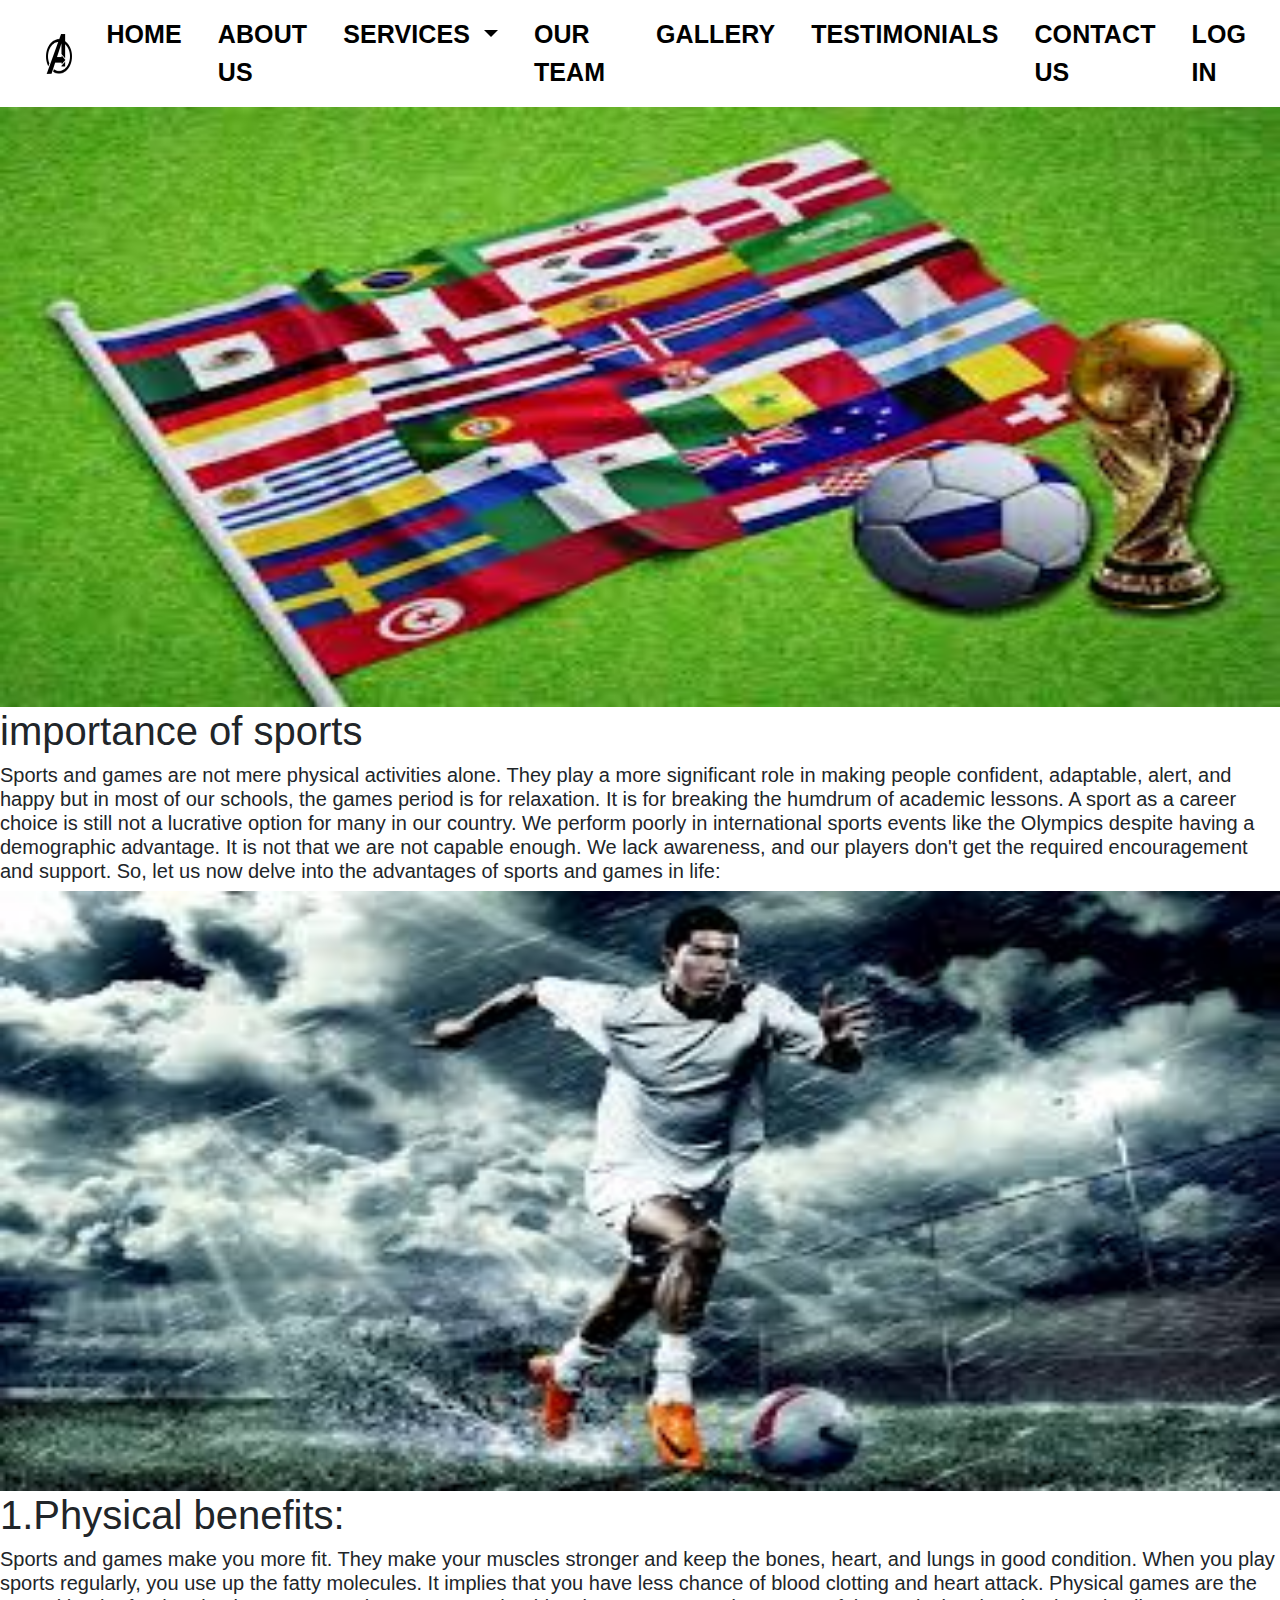
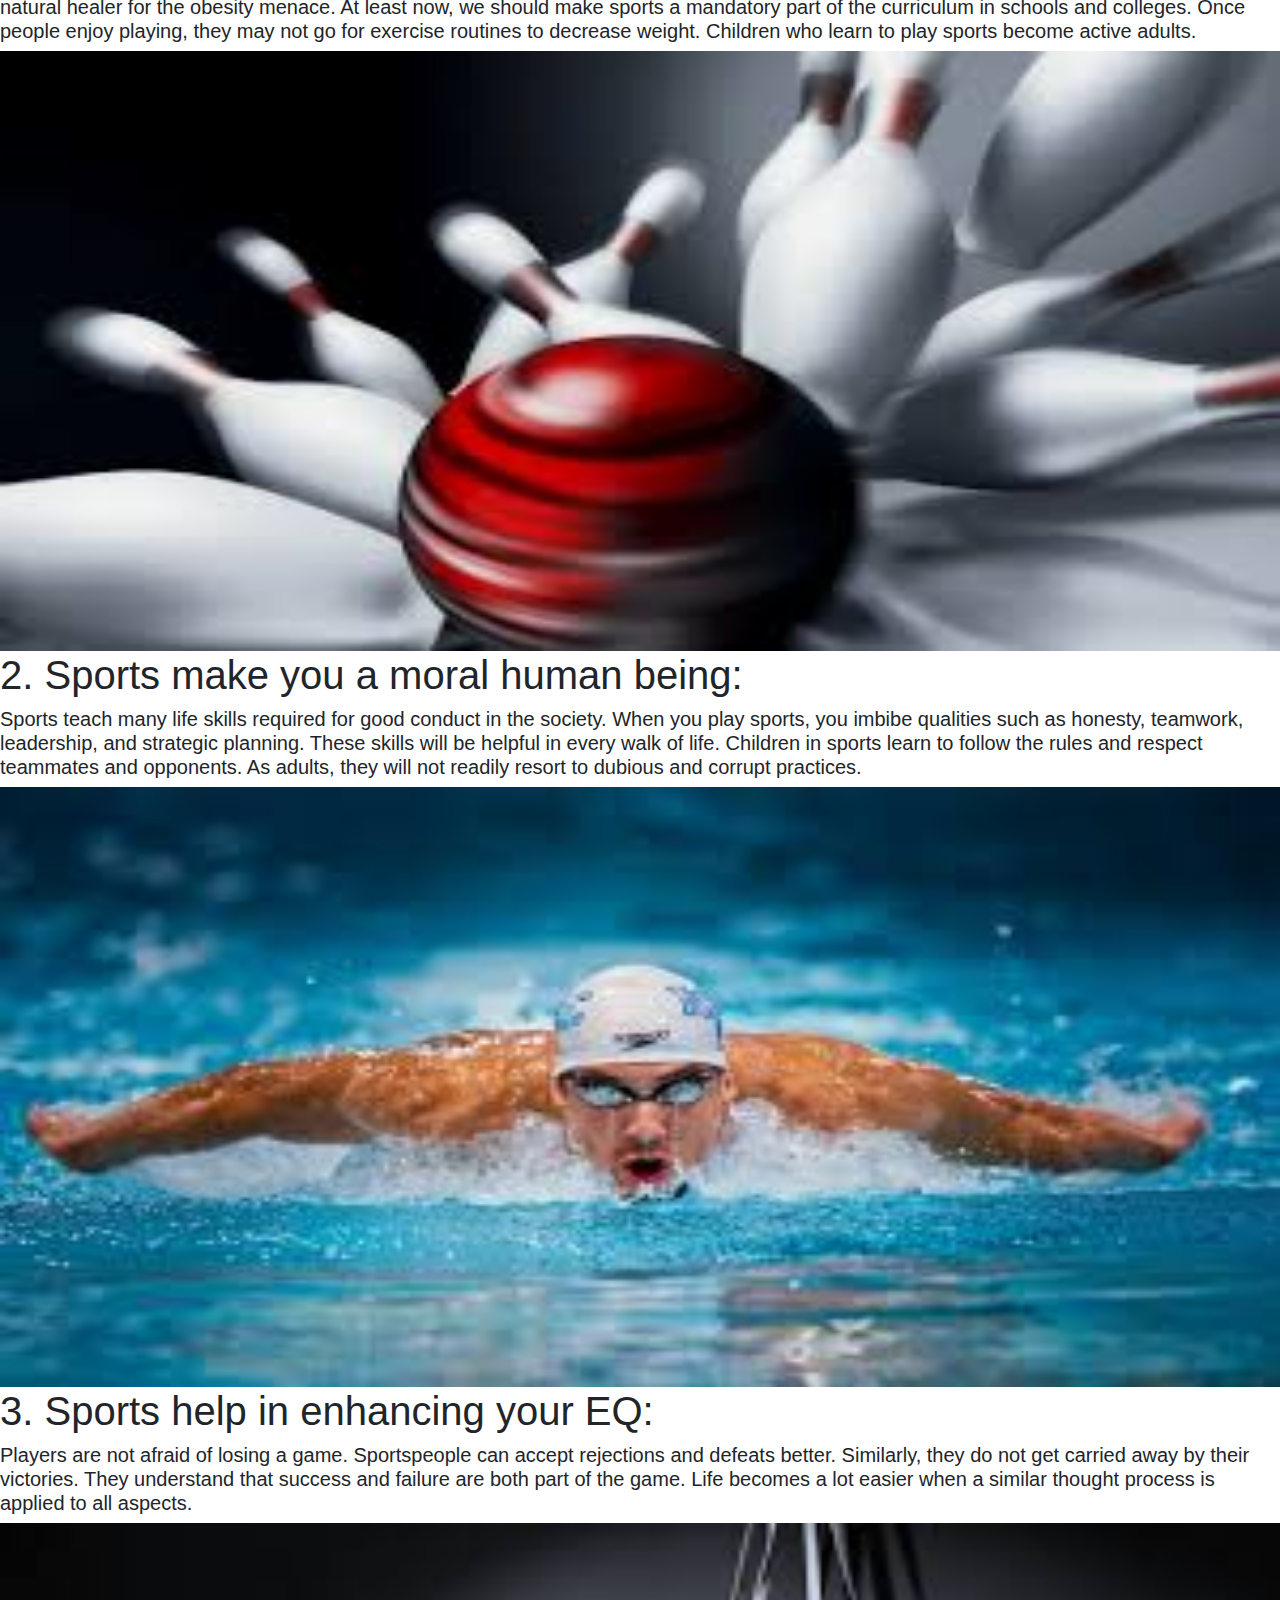
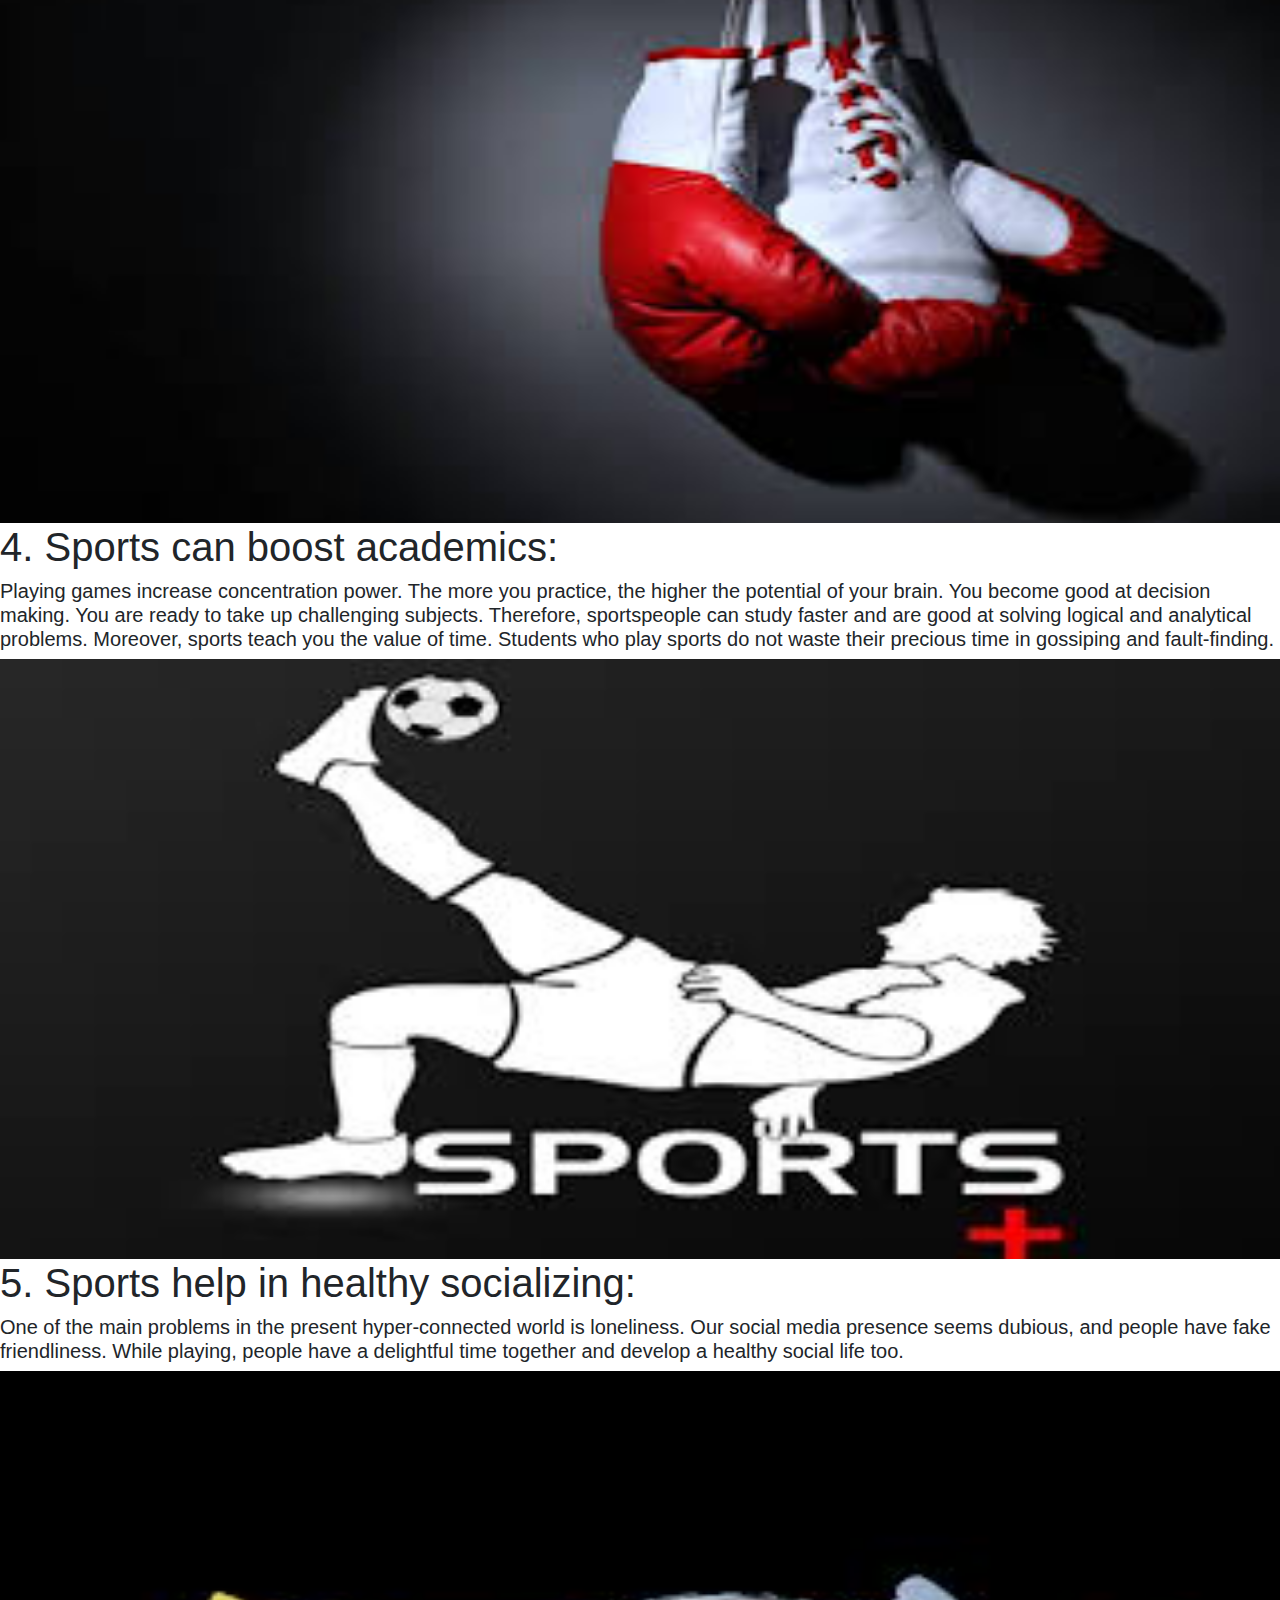
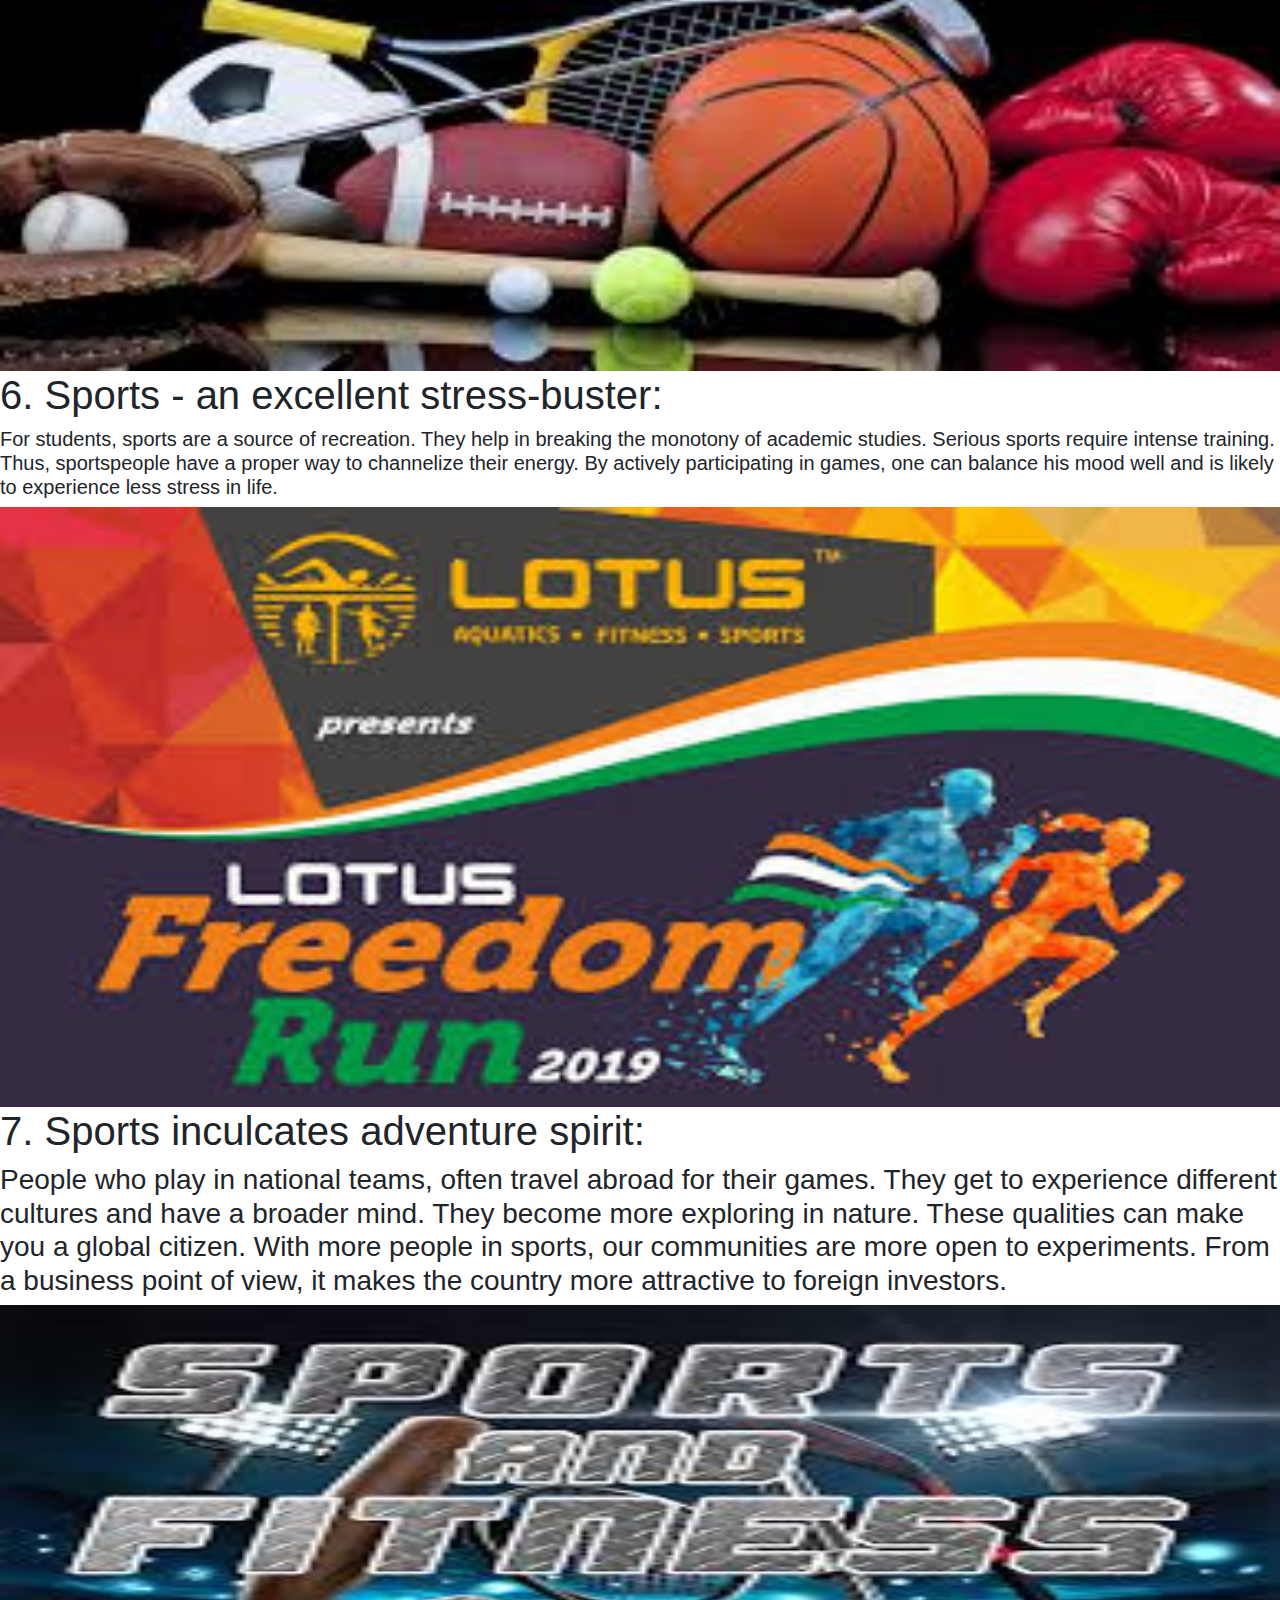
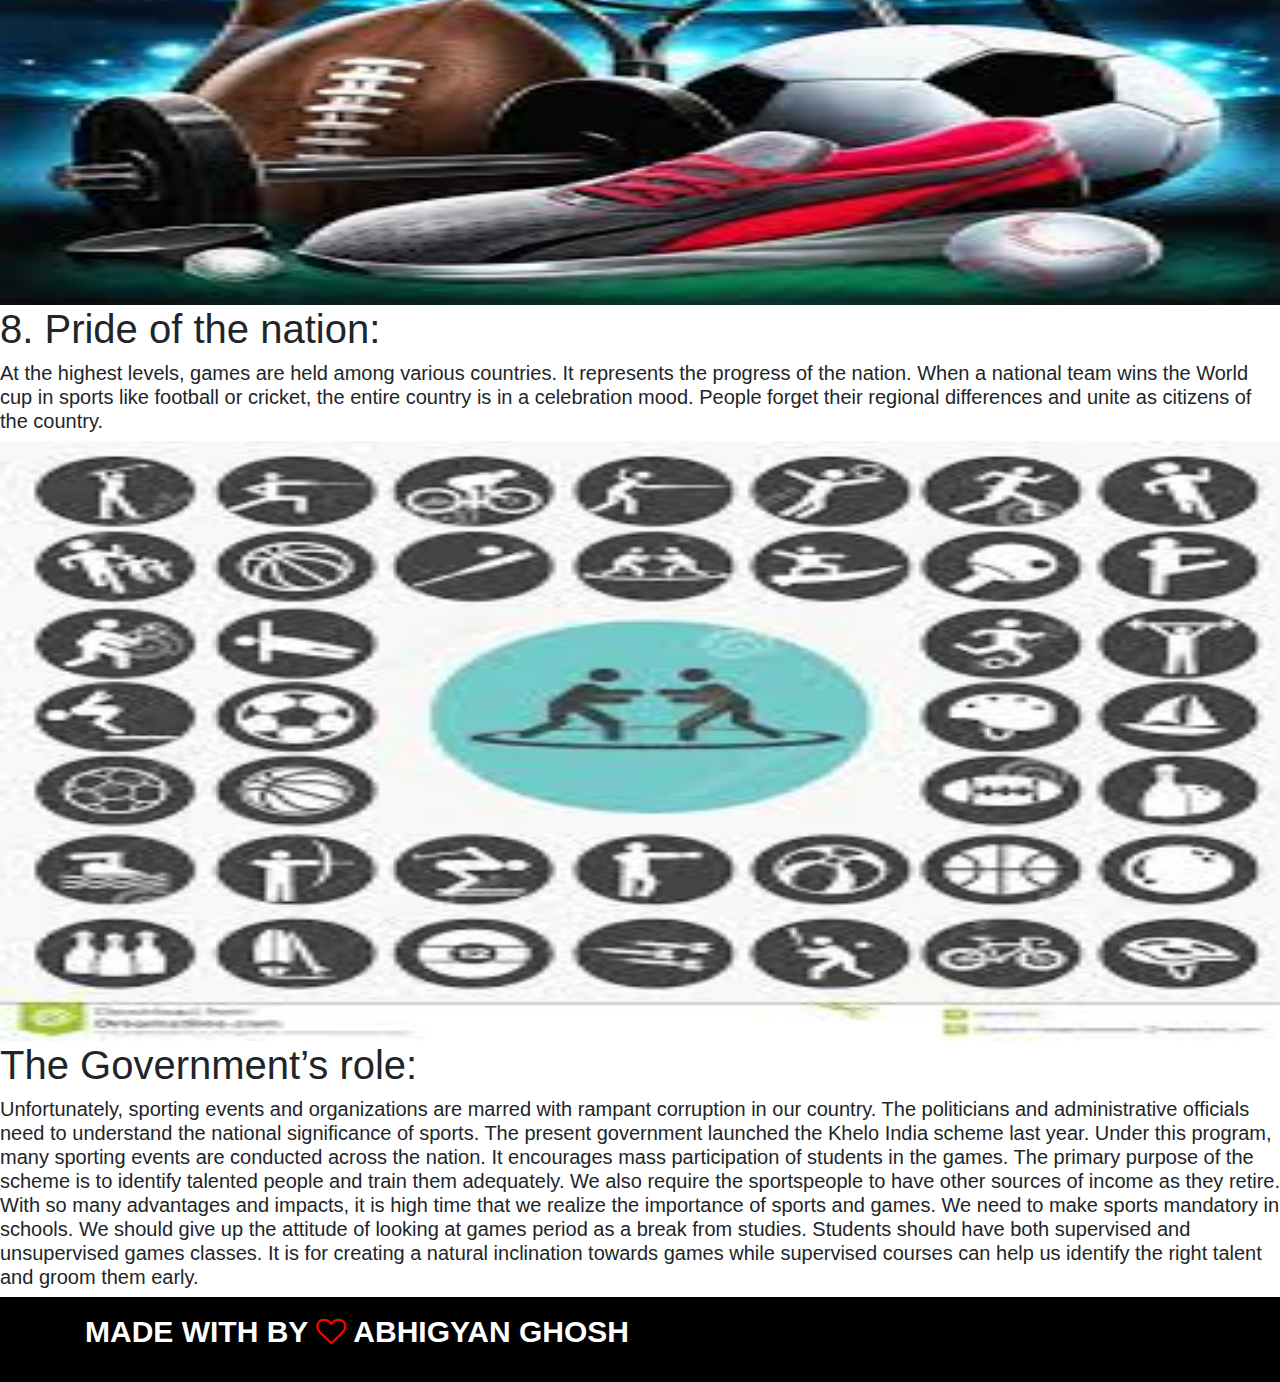
<file: improtance.html>
<!DOCTYPE html>
<html lang="en">
<head>
    <meta charset="UTF-8">
    <meta name="viewport" content="width=device-width, initial-scale=1.0">
    <meta http-equiv="X-UA-Compatible" content="ie=edge">
    <title> importance of sports </title>
    <link rel="stylesheet" href="https://stackpath.bootstrapcdn.com/font-awesome/4.7.0/css/font-awesome.min.css">
    <link rel="stylesheet" href="https://stackpath.bootstrapcdn.com/bootstrap/4.4.1/css/bootstrap.min.css">
    <link rel="stylesheet" href="./style.css">
    <script src="https://code.jquery.com/jquery-3.4.1.slim.min.js"></script>
    <script src="https://cdn.jsdelivr.net/npm/popper.js@1.16.0/dist/umd/popper.min.js"></script>
    <script src="https://stackpath.bootstrapcdn.com/bootstrap/4.4.1/js/bootstrap.min.js"></script>
</head>
<body>
    <section id="nav-bar">
        <nav class="navbar navbar-expand-lg navbar-light">
            <a class="navbar-brand" href="#"><img src="./images/logo8.png"></a>
            <button class="navbar-toggler" type="button" data-toggle="collapse" data-target="#navbarNav" aria-controls="navbarNav" aria-expanded="false" aria-label="Toggle navigation">
              <span class="navbar-toggler-icon"></span>
            </button>
            <div class="collapse navbar-collapse" id="navbarNav">
              <ul class="navbar-nav">
                <li class="nav-item active">
                  <a class="nav-link" href="index.html">Home</a>
                </li>
                <li class="nav-item">
                  <a class="nav-link" href="./index.html">about us</a>
                </li>
                <li class="nav-item dropdown">
                    <a class="nav-link dropdown-toggle" href="#" id="navbarDropdown" role="button" data-toggle="dropdown" aria-haspopup="true" aria-expanded="false">
                      services
                    </a>
                    <div class="dropdown-menu" aria-labelledby="navbarDropdown">
                      <a class="dropdown-item" href="./positive.html">positive-side</a>
                      <a class="dropdown-item" href="./improtance.html">improtance</a>
                      <div class="dropdown-divider"></div>
                      <a class="dropdown-item" href="./index.html">contact us</a>
                    </div>
                </li>
                <li class="nav-item">
                    <a class="nav-link" href="./index.html">our team</a>
                </li>
                <li class="nav-item">
                    <a class="nav-link" href="./index.html">gallery</a>
                </li>
                <li class="nav-item">
                    <a class="nav-link" href="./index.html">testimonials</a>
                </li>
                <li class="nav-item">
                    <a class="nav-link" href="./index.html">contact us</a>
                </li>  
                <li class="nav-item">
                    <a class="nav-link" href="./log-in.html">log in</a>
                </li> 
                </ul>
            </div>
          </nav> 
    </section>

    <section id="content">
        <img src="./images/background3.jpg" alt="" style="width: 100%; height: 600px;">
        <h1>importance of sports</h1>
        <div class="important-contents">
            <h5>
                Sports and games are not mere physical activities alone. They play a 
                more significant role in making people confident, adaptable, alert, and 
                happy but in most of our schools, the games period is for relaxation. It 
                is for breaking the humdrum of academic lessons. A sport as a career choice 
                is still not a lucrative option for many in our country. We perform poorly 
                in international sports events like the Olympics despite having a demographic 
                advantage. It is not that we are not capable enough. We lack awareness, and our 
                players don't get the required encouragement and support. 

                So, let us now delve into the advantages of sports and games in life:

            </h5>

            <img src="./images/images7.jpg" alt="" style="width: 100%; height: 600px;">
                
            <h1>1.Physical benefits:</h1>

            <h5>
                Sports and games make you more fit. They make your muscles stronger and 
                keep the bones, heart, and lungs in good condition. When you play sports 
                regularly, you use up the fatty molecules. It implies that you have less 
                chance of blood clotting and heart attack. Physical games are the natural 
                healer for the obesity menace. At least now, we should make sports a 
                mandatory part of the curriculum in schools and colleges. Once people enjoy 
                playing, they may not go for exercise routines to decrease weight. Children 
                who learn to play sports become active adults.
            </h5>

            <img src="./images/images4.jpg" alt="" style="width: 100%; height: 600px;">
                
            <h1>2. Sports make you a moral human being:</h1>

            <h5>
                Sports teach many life skills required for good conduct in the society. 
                When you play sports, you imbibe qualities such as honesty, teamwork, 
                leadership, and strategic planning. These skills will be helpful in 
                every walk of life. Children in sports learn to follow the rules and 
                respect teammates and opponents. As adults, they will not readily resort 
                to dubious and corrupt practices.
            </h5>

            <img src="./images/images3.jpg" alt="" style="width: 100%; height: 600px;">
                
            <h1>3. Sports help in enhancing your EQ:</h1>
            
            <h5>
                Players are not afraid of losing a game. Sportspeople can accept rejections 
                and defeats better. Similarly, they do not get carried away by their victories. 
                They understand that success and failure are both part of the game. Life becomes 
                a lot easier when a similar thought process is applied to all aspects.
            </h5>

            <img src="./images/images2.jpg" alt="" style="width: 100%; height: 600px;">
                
            <h1>4. Sports can boost academics:</h1>
            
            <h5>
                Playing games increase concentration power. The more you practice, the higher the 
                potential of your brain. You become good at decision making. You are ready to take 
                up challenging subjects. Therefore, sportspeople can study faster and are good at 
                solving logical and analytical problems. Moreover, sports teach you the value of time. 
                Students who play sports do not waste their precious time in gossiping and fault-finding.
            </h5>

            <img src="./images/images1.jpg" alt="" style="width: 100%; height: 600px;">
                
            <h1>5. Sports help in healthy socializing:</h1> 
            
            <h5>
                One of the main problems in the present hyper-connected world is loneliness. Our social 
                media presence seems dubious, and people have fake friendliness. While playing, people 
                have a delightful time together and develop a healthy social life too.
            </h5>
                
            <img src="./images/gallery4.jpg" alt="" style="width: 100%; height: 600px;">

            <h1>6. Sports - an excellent stress-buster:</h1> 
            
            <h5>
                For students, sports are a source of recreation. They help in breaking the monotony of 
                academic studies. Serious sports require intense training. Thus, sportspeople have a 
                proper way to channelize their energy. By actively participating in games, one can 
                balance his mood well and is likely to experience less stress in life.
            </h5>
                
            <img src="./images/gallery2.jpg" alt="" style="width: 100%; height: 600px;">

            <h1>7. Sports inculcates adventure spirit:</h1>
            
            <h3>
                People who play in national teams, often travel abroad for their games. They get to 
                experience different cultures and have a broader mind. They become more exploring in 
                nature. These qualities can make you a global citizen. With more people in sports, our 
                communities are more open to experiments. From a business point of view, it makes the 
                country more attractive to foreign investors.
            </h3>
                
            <img src="./images/gallery1.jpg" alt="" style="width: 100%; height: 600px;">

            <h1>8. Pride of the nation:</h1>
            
            <h5>
                At the highest levels, games are held among various countries. It represents the progress 
                of the nation. When a national team wins the World cup in sports like football or cricket, 
                the entire country is in a celebration mood. People forget their regional differences and unite 
                as citizens of the country. 
            </h5>
                
            <img src="./images/g.jpg" alt="" style="width: 100%; height: 600px;">

            <h1>The Government’s role:</h1>
            
            <h5>
                Unfortunately, sporting events and organizations are marred with rampant corruption in our country. 
                The politicians and administrative officials need to understand the national significance of sports. 
                The present government launched the Khelo India scheme last year. Under this program, many sporting 
                events are conducted across the nation. It encourages mass participation of students in the games. 
                The primary purpose of the scheme is to identify talented people and train them adequately. We also 
                require the sportspeople to have other sources of income as they retire.  

                With so many advantages and impacts, it is high time that we realize the importance of sports and games. 
                We need to make sports mandatory in schools. We should give up the attitude of looking at games period as 
                a break from studies. Students should have both supervised and unsupervised games classes. It is for creating 
                a natural inclination towards games while supervised courses can help us identify the right talent and groom 
                them early. 
            </h5>
        </div>
    </section>

    <!----------------- footer section ------------------>
  
    <section id="footer">
        <div class="container">
          <p>made with by <i class="fa fa-heart-o"></i> abhigyan ghosh</p>
        </div>
      </section>
  
  
</body>
</html>
</file>
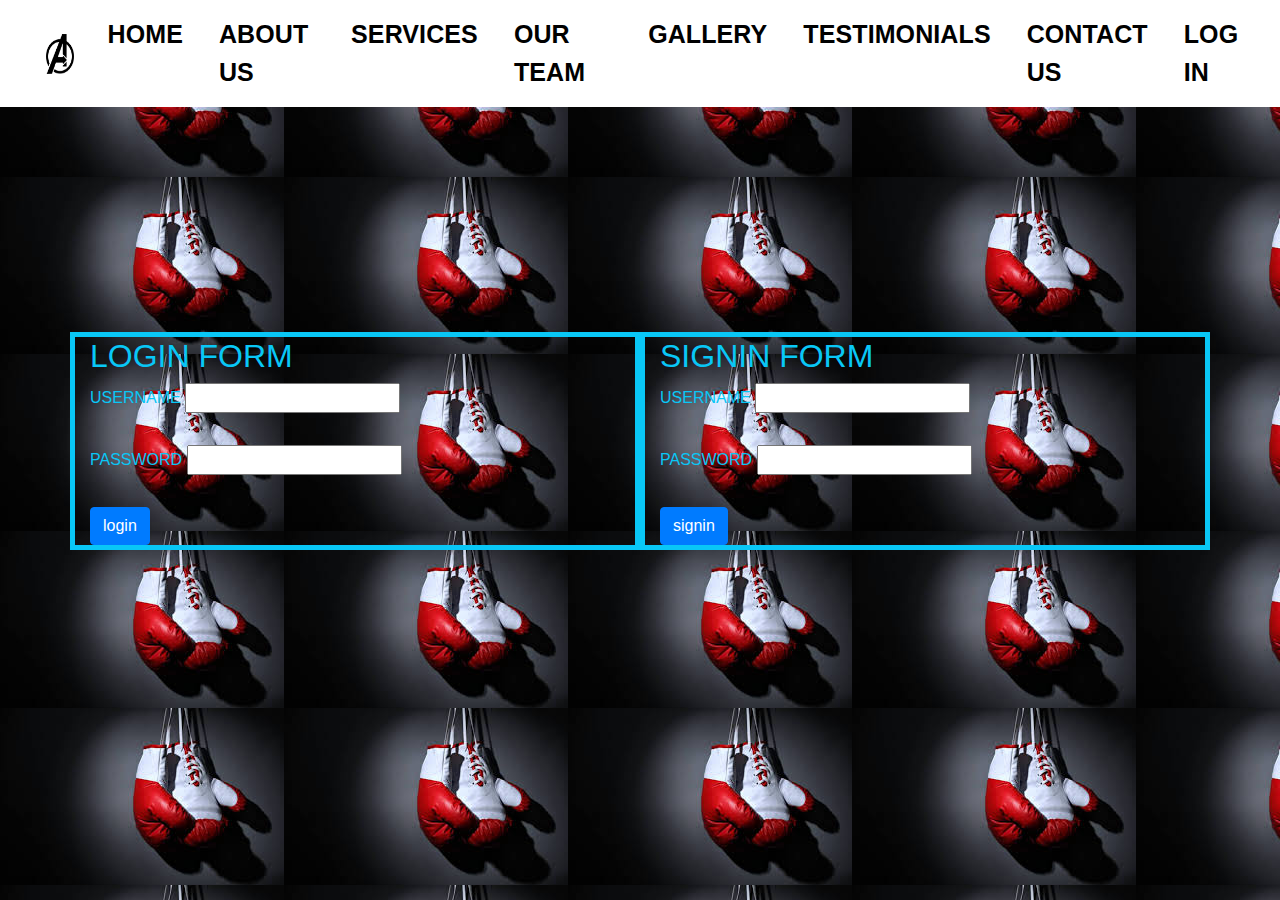
<file: log-in.html>
<!DOCTYPE html>
<html lang="en">
<head>
    <meta charset="UTF-8">
    <meta name="viewport" content="width=device-width, initial-scale=1.0">
    <meta http-equiv="X-UA-Compatible" content="ie=edge">
    <title>log-in page</title>
    <link rel="stylesheet" href="https://stackpath.bootstrapcdn.com/bootstrap/4.4.1/css/bootstrap.min.css">
    <link rel="stylesheet" href="./style.css">
    <style>
        body{
            margin: 0;
            padding: 0;
            background-image: url(./images/images2.jpg);
        }

        .form{
            top: 25vh;
            border: 5px solid hsl(192, 93%, 50%);
        }
        .form label{
            color: hsl(192, 93%, 50%);
        }
        .form h2{
            color: hsl(192, 93%, 50%);
        }
    </style>
</head>
<body>

    <section id="nav-bar">
        <nav class="navbar navbar-expand-lg navbar-light">
            <a class="navbar-brand" href="#"><img src="./images/logo8.png"></a>
            <button class="navbar-toggler" type="button" data-toggle="collapse" data-target="#navbarNav" aria-controls="navbarNav" aria-expanded="false" aria-label="Toggle navigation">
              <span class="navbar-toggler-icon"></span>
            </button>
            <div class="collapse navbar-collapse" id="navbarNav">
              <ul class="navbar-nav">
                <li class="nav-item active">
                  <a class="nav-link" href="#">Home</a>
                </li>
                <li class="nav-item">
                  <a class="nav-link" href="#about">about us</a>
                </li>
                <li class="nav-item">
                  <a class="nav-link" href="#contents">services</a>
                </li>
                <li class="nav-item">
                    <a class="nav-link" href="#team">our team</a>
                </li>
                <li class="nav-item">
                    <a class="nav-link" href="#gallery">gallery</a>
                </li>
                <li class="nav-item">
                    <a class="nav-link" href="#testimonials">testimonials</a>
                </li>
                <li class="nav-item">
                    <a class="nav-link" href="#contact">contact us</a>
                </li>  
                <li class="nav-item">
                  <a class="nav-link" href="./log-in.html">log in</a>
              </li>
                </ul>
            </div>
          </nav> 
    </section>
            
	 <div class="container">
        <div class="row">
            <div class="col-lg-6 form">
                <h2> LOGIN FORM </h2>
                
                <form action="validation.php"
                method="post" >
                    
                    <div class="form-group">
                        <label> USERNAME  </label>
                        <input type="text" name="username" class="form-group">
                    </div>	

                    
                    <div class="form-group">
                        <label> PASSWORD</label>
                        <input type="password" name="password" class="form-group">
                    </div>

                    <button type="submit" class="btn btn-primary">login</button>
                    
                </form>
            </div>	


            <div class="col-lg-6 form">
                    <h2> SIGNIN FORM </h2>
                
                        <form action="registration.php"
                            method="post" >
                    
                            <div class="form-group">
                                <label> USERNAME  </label>
                                <input type="text" name="username" class="form-group">
                            </div>	

                    
                    <div class="form-group">
                        <label> PASSWORD</label>
                        <input type="password" name="password" class="form-group">
                    </div>

                    <button  type="submit" class="btn btn-primary">signin</button>
                    
                </form>
                
            </div>
            
        </div>
    </div>

</body>
</html>
</file>
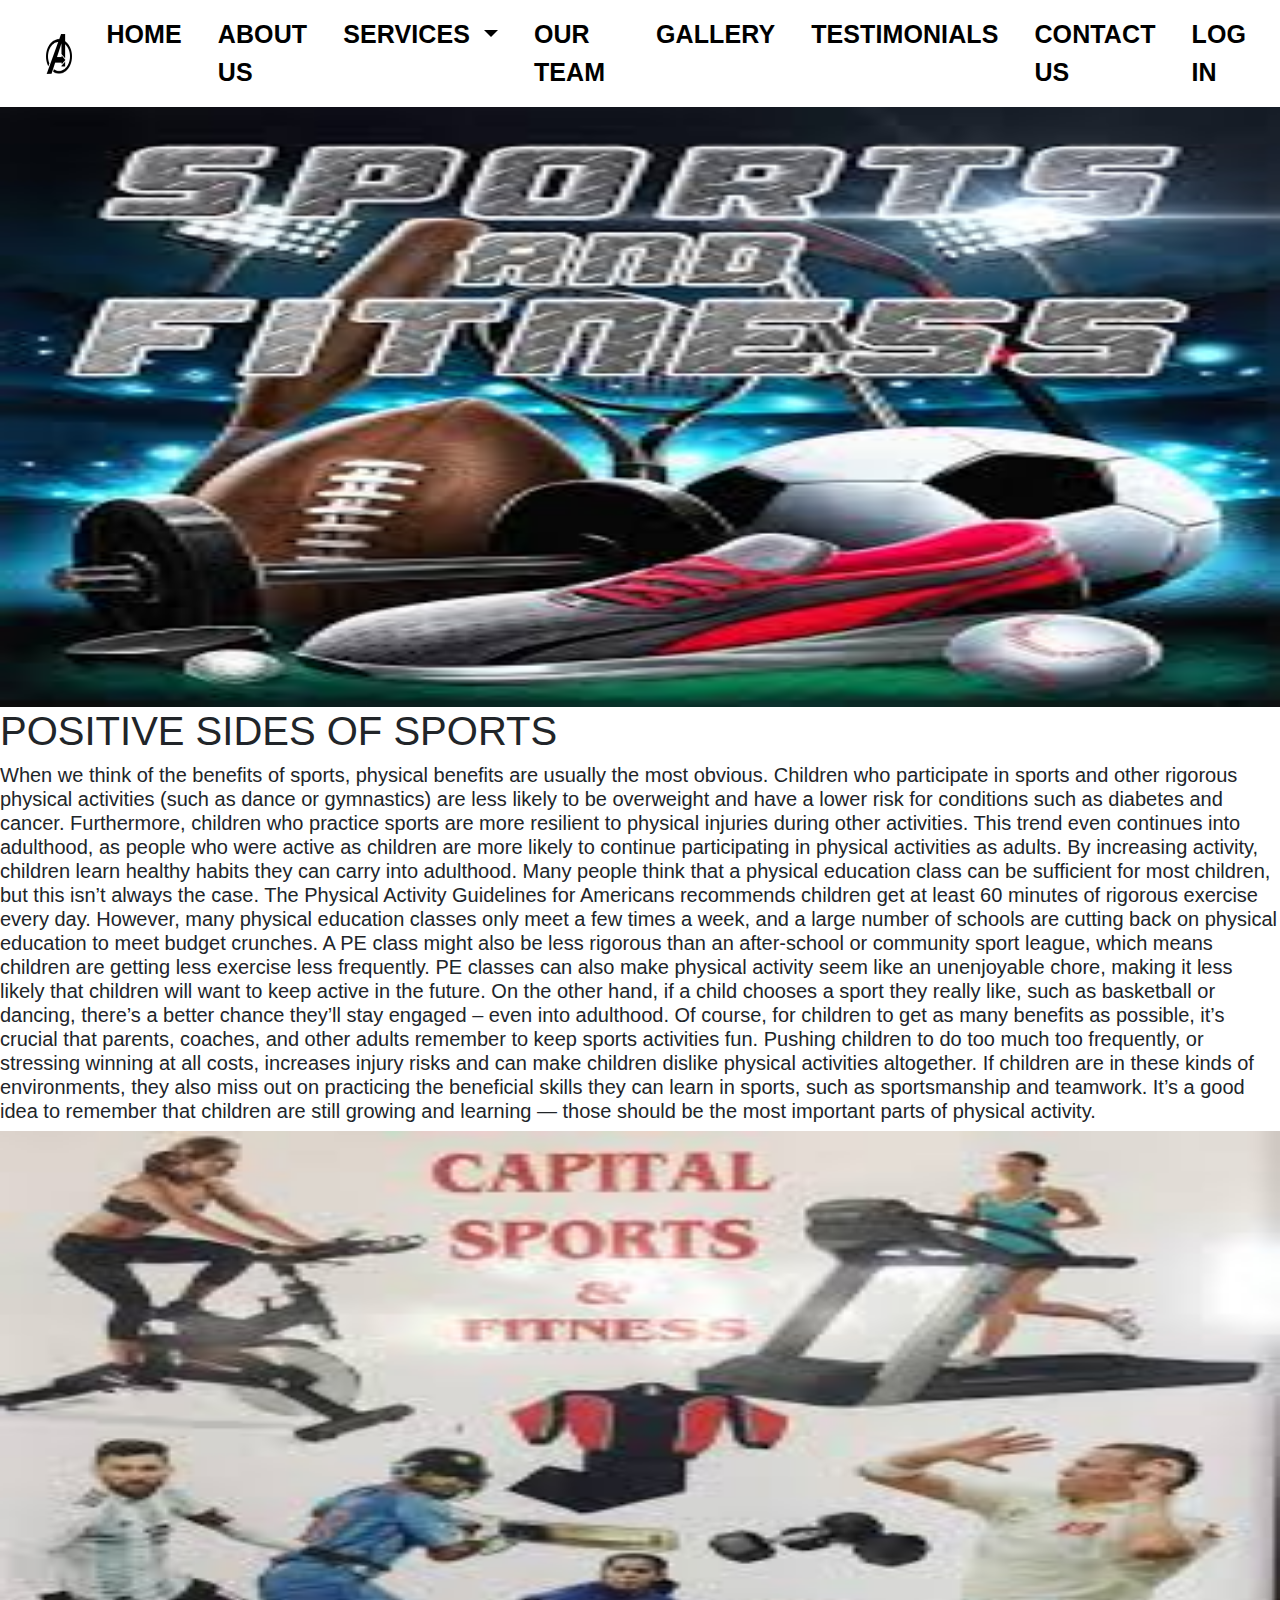
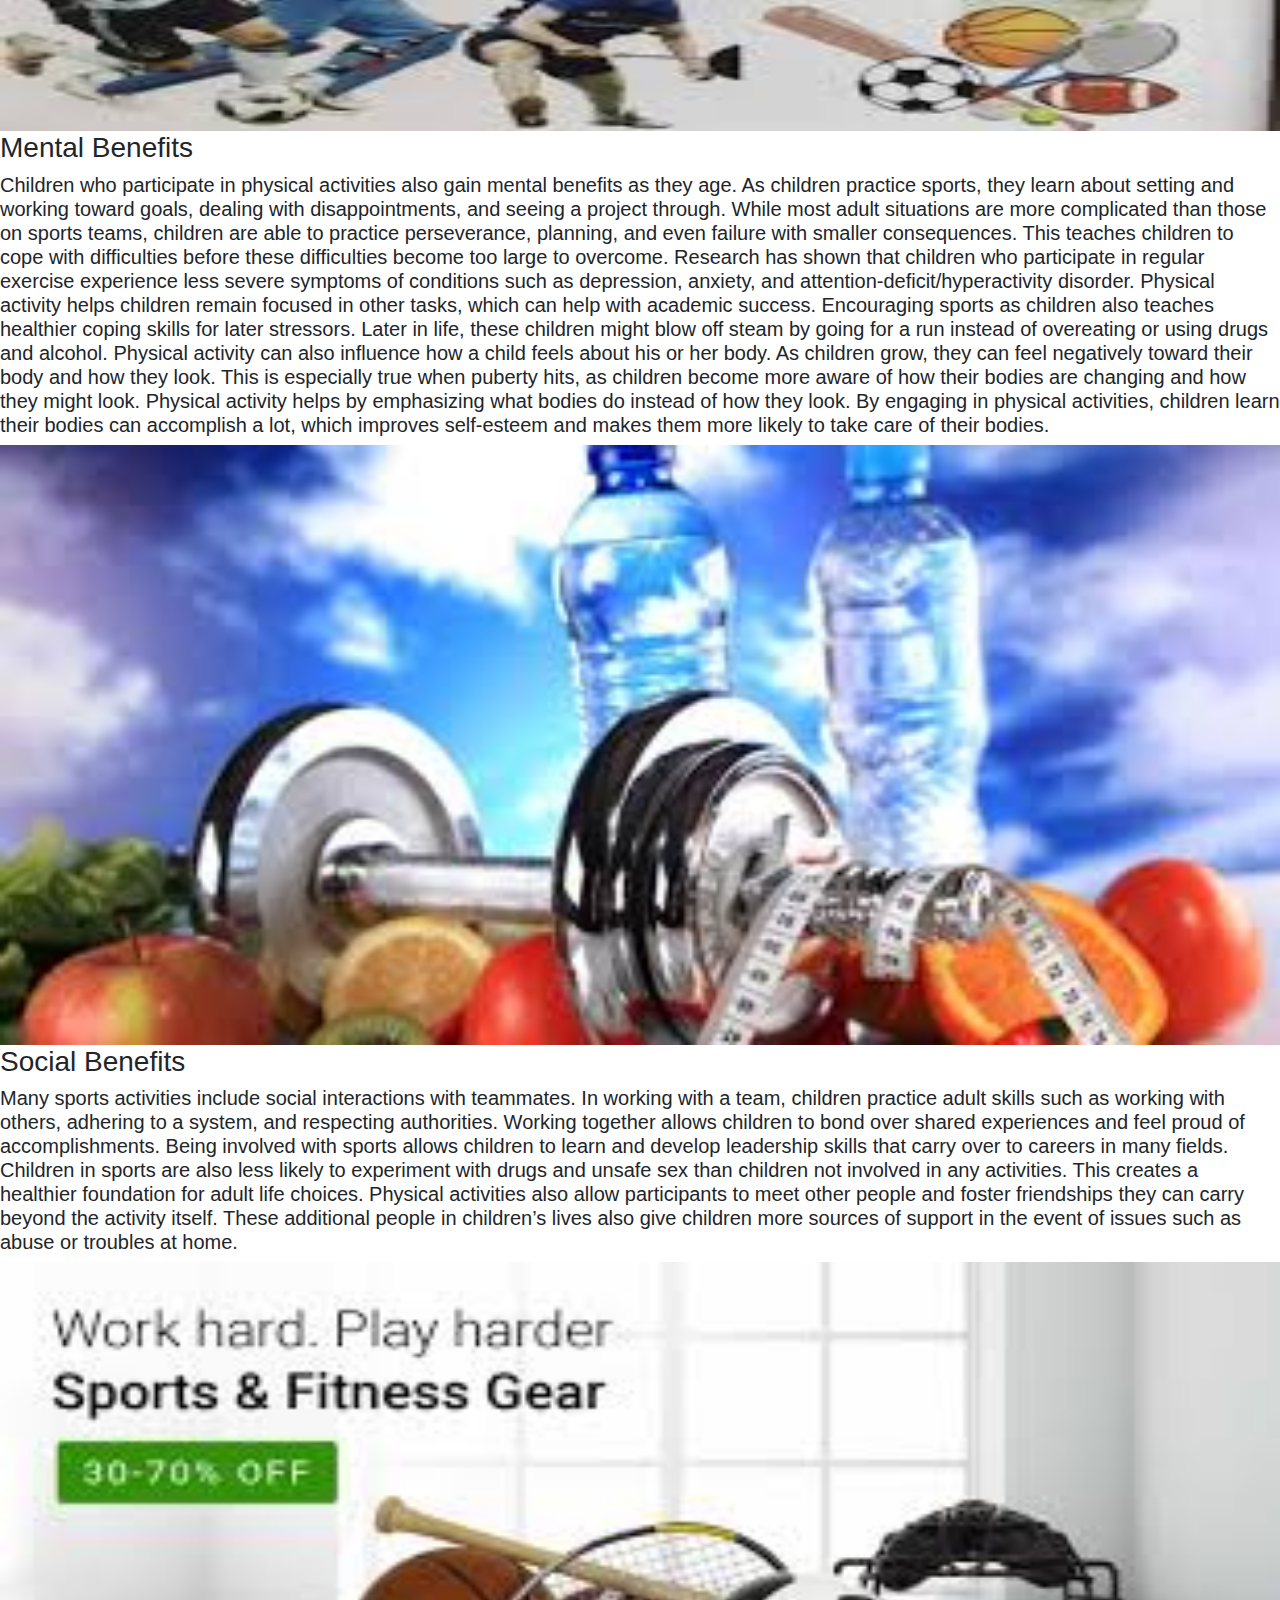
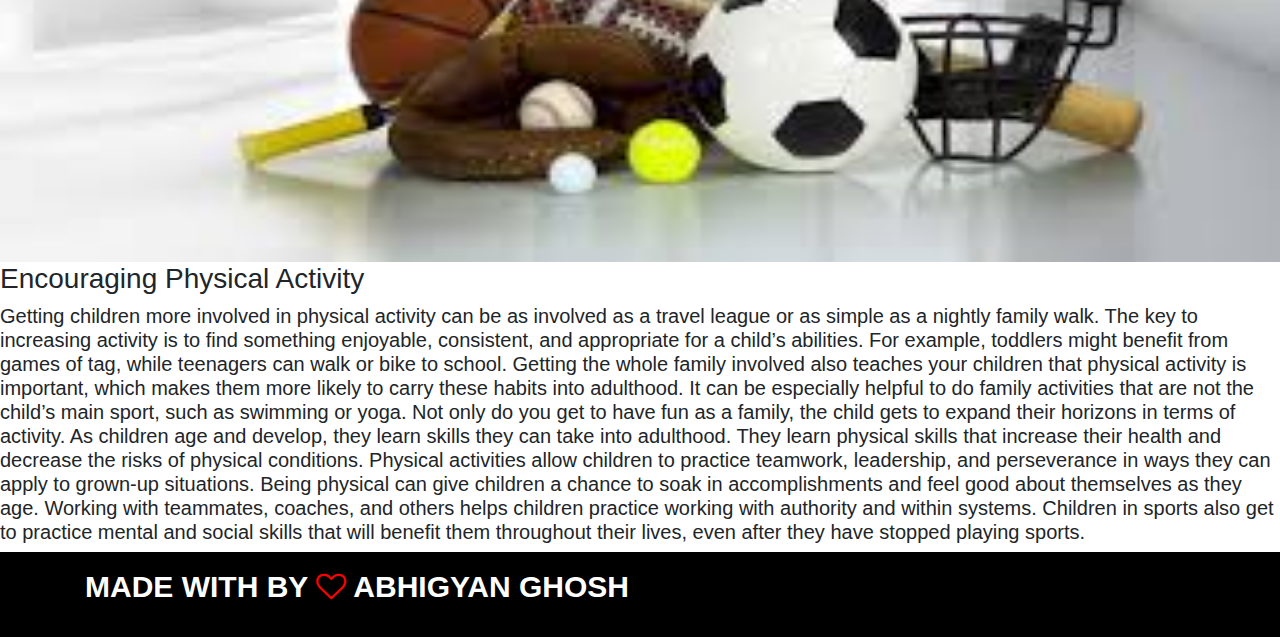
<file: positive.html>
<!DOCTYPE html>
<html lang="en">
<head>
    <meta charset="UTF-8">
    <meta name="viewport" content="width=device-width, initial-scale=1.0">
    <meta http-equiv="X-UA-Compatible" content="ie=edge">
    <title>POSITIVE SIDES OF SPORTS</title>
    <link rel="stylesheet" href="https://stackpath.bootstrapcdn.com/font-awesome/4.7.0/css/font-awesome.min.css">
    <link rel="stylesheet" href="https://stackpath.bootstrapcdn.com/bootstrap/4.4.1/css/bootstrap.min.css">
    <link rel="stylesheet" href="./style.css">
    <script src="https://code.jquery.com/jquery-3.4.1.slim.min.js"></script>
    <script src="https://cdn.jsdelivr.net/npm/popper.js@1.16.0/dist/umd/popper.min.js"></script>
    <script src="https://stackpath.bootstrapcdn.com/bootstrap/4.4.1/js/bootstrap.min.js"></script>
</head>
<body>
    <section id="nav-bar">
        <nav class="navbar navbar-expand-lg navbar-light">
            <a class="navbar-brand" href="#"><img src="./images/logo8.png"></a>
            <button class="navbar-toggler" type="button" data-toggle="collapse" data-target="#navbarNav" aria-controls="navbarNav" aria-expanded="false" aria-label="Toggle navigation">
              <span class="navbar-toggler-icon"></span>
            </button>
            <div class="collapse navbar-collapse" id="navbarNav">
              <ul class="navbar-nav">
                <li class="nav-item active">
                  <a class="nav-link" href="index.html">Home</a>
                </li>
                <li class="nav-item">
                  <a class="nav-link" href="./index.html">about us</a>
                </li>
                <li class="nav-item dropdown">
                    <a class="nav-link dropdown-toggle" href="#" id="navbarDropdown" role="button" data-toggle="dropdown" aria-haspopup="true" aria-expanded="false">
                      services
                    </a>
                    <div class="dropdown-menu" aria-labelledby="navbarDropdown">
                      <a class="dropdown-item" href="./positive.html">positive-side</a>
                      <a class="dropdown-item" href="./improtance.html">improtance</a>
                      <div class="dropdown-divider"></div>
                      <a class="dropdown-item" href="./index.html">contact us</a>
                    </div>
                  </li>
                <li class="nav-item">
                    <a class="nav-link" href="./index.html">our team</a>
                </li>
                <li class="nav-item">
                    <a class="nav-link" href="./index.html">gallery</a>
                </li>
                <li class="nav-item">
                    <a class="nav-link" href="./index.html">testimonials</a>
                </li>
                <li class="nav-item">
                    <a class="nav-link" href="./index.html">contact us</a>
                </li>  
                <li class="nav-item">
                  <a class="nav-link" href="./log-in.html">log in</a>
                </li>
                </ul>
            </div>
          </nav> 
    </section>
   
    
    <section id="content">
        <img src="./images/gallery1.jpg" alt="" style="width: 100%; height: 600px;">
        <h1>POSITIVE SIDES OF SPORTS</h1>
        <div class="positive-content">
        <h5>
            When we think of the benefits of sports, physical benefits are usually the most obvious. 
            Children who participate in sports and other rigorous physical activities (such as dance or gymnastics) 
            are less likely to be overweight and have a lower risk for conditions such as diabetes and cancer. 
            Furthermore, children who practice sports are more resilient to physical injuries during other activities.
            This trend even continues into adulthood, as people who were active as children are more likely to continue 
            participating in physical activities as adults. By increasing activity, children learn healthy habits they can 
            carry into adulthood.

            Many people think that a physical education class can be sufficient for most children, but this isn’t always the 
            case. The Physical Activity Guidelines for Americans recommends children get at least 60 minutes of rigorous exercise 
            every day. However, many physical education classes only meet a few times a week, and a large number of schools are 
            cutting back on physical education to meet budget crunches. A PE class might also be less rigorous than an after-school 
            or community sport league, which means children are getting less exercise less frequently. PE classes can also make physical 
            activity seem like an unenjoyable chore, making it less likely that children will want to keep active in the future. On the 
            other hand, if a child chooses a sport they really like, such as basketball or dancing, there’s a better chance they’ll stay 
            engaged – even into adulthood.

            Of course, for children to get as many benefits as possible, it’s crucial that parents, coaches, and other adults remember to 
            keep sports activities fun. Pushing children to do too much too frequently, or stressing winning at all costs, increases injury 
            risks and can make children dislike physical activities altogether. If children are in these kinds of environments, they also miss 
            out on practicing the beneficial skills they can learn in sports, such as sportsmanship and teamwork. It’s a good idea to remember 
            that children are still growing and learning — those should be the most important parts of physical activity.

        </h5>

        <img src="./images/gallery3.jpg" alt="" style="width: 100%; height: 600px;">

     <h3> Mental Benefits </h3>    

        <h5>
            Children who participate in physical activities also gain mental benefits as they age. As children practice sports, they learn about 
            setting and working toward goals, dealing with disappointments, and seeing a project through. While most adult situations are more 
            complicated than those on sports teams, children are able to practice perseverance, planning, and even failure with smaller consequences. 
            This teaches children to cope with difficulties before these difficulties become too large to overcome.

            Research has shown that children who participate in regular exercise experience less severe symptoms of conditions such as depression, 
            anxiety, and attention-deficit/hyperactivity disorder.  Physical activity helps children remain focused in other tasks, which can help 
            with academic success. Encouraging sports as children also teaches healthier coping skills for later stressors. Later in life, these 
            children might blow off steam by going for a run instead of overeating or using drugs and alcohol.

            Physical activity can also influence how a child feels about his or her body. As children grow, they can feel negatively toward their 
            body and how they look. This is especially true when puberty hits, as children become more aware of how their bodies are changing and 
            how they might look. Physical activity helps by emphasizing what bodies do instead of how they look. By engaging in physical activities, 
            children learn their bodies can accomplish a lot, which improves self-esteem and makes them more likely to take care of their bodies.

        </h5>

        <img src="./images/gallery5.jpg" alt="" style="width: 100%; height: 600px;">

        <h3>Social Benefits</h3>
            
        <h5>
            
            Many sports activities include social interactions with teammates. In working with a team, children practice adult skills such as working 
            with others, adhering to a system, and respecting authorities. Working together allows children to bond over shared experiences and feel 
            proud of accomplishments. Being involved with sports allows children to learn and develop leadership skills that carry over to careers in 
            many fields. Children in sports are also less likely to experiment with drugs and unsafe sex than children not involved in any activities. 
            This creates a healthier foundation for adult life choices. Physical activities also allow participants to meet other people and foster 
            friendships they can carry beyond the activity itself. These additional people in children’s lives also give children more sources of support 
            in the event of issues such as abuse or troubles at home.

        </h5>

        <img src="./images/s.jpg" alt="" style="width: 100%; height: 600px;">
        
        <h3>Encouraging Physical Activity</h3>
            
        <h5>
            Getting children more involved in physical activity can be as involved as a travel league or as simple as a nightly family walk. The key to 
            increasing activity is to find something enjoyable, consistent, and appropriate for a child’s abilities. For example, toddlers might benefit 
            from games of tag, while teenagers can walk or bike to school. Getting the whole family involved also teaches your children that physical 
            activity is important, which makes them more likely to carry these habits into adulthood. It can be especially helpful to do family activities 
            that are not the child’s main sport, such as swimming or yoga. Not only do you get to have fun as a family, the child gets to expand their horizons 
            in terms of activity.

            As children age and develop, they learn skills they can take into adulthood. They learn physical skills that increase their health and decrease the 
            risks of physical conditions. Physical activities allow children to practice teamwork, leadership, and perseverance in ways they can apply to grown-up 
            situations. Being physical can give children a chance to soak in accomplishments and feel good about themselves as they age. Working with teammates, coaches, 
            and others helps children practice working with authority and within systems. Children in sports also get to practice mental and social skills that will benefit 
            them throughout their lives, even after they have stopped playing sports.
            
        </h5>
        </div>
    </section>
  
    <!----------------- footer section ------------------>
  
    <section id="footer">
        <div class="container">
          <p>made with by <i class="fa fa-heart-o"></i> abhigyan ghosh</p>
        </div>
      </section>
  
</body>
</html>
</file>
<file: style.css>
body{
    margin: 0;
    padding: 0;
}

/*--------- navigation bar -----------*/

#nav-bar{
    position: sticky;
    top: 0;
    z-index: 10;
}

.navbar-brand img{
    height: 40px;
    padding-left: 30px;
}
.navbar-nav li{
    padding: 0 10px;
}

.navbar-nav li a{
    float: right;
    text-align: left;
}

#nav-bar ul li a:hover{
    color: #007bff!important;
}

.navbar{
    background: #fff;
}

.navbar-toggler{
    border: none!important;
}

.nav-link{
    color: #000!important;
    font-weight: 600;
    font-size: 25px;
    letter-spacing: .10px;
    word-spacing: .5px;
    text-transform: uppercase;
}

/*---------  end of navigation bar -----------*/


#slider{
    width: 100%;
}

.carousel-caption{
    top: 40%;
    transform: translateY(-60%);
    bottom: initial !important;
}

.carousel-caption h5{
    position: relative;
    justify-content: center;
    align-items: center;
    font-weight: 600 bold;
    font-size: 2.5em;
    text-transform: uppercase;
    color: #007bff;
    width: 80%;
}

.carousel-caption p{
    color: #0f0;
    font-size: 1.5em;
    font-weight: 600 bold;
    text-transform: uppercase;
}

#about{
    padding-top: 80px;
    padding-bottom: 50px;
    color: #555;
}

#about .btn{
    margin-top: 20px;
    margin-bottom: 30px;
    color: #000;
} 
.about-content{
    padding-top: 0px;
    text-transform: uppercase;
    text-decoration: solid;
}

.skills-bar p{
    margin-bottom: 6px;
    font-weight: 600 bold;
}

.progress-bar{
    border-radius: 16px;
}

#contents .carousel-indicators{
    position: static;
    padding-top: 30px;
}

#contents .carousel-indicators li{
    background-color: black;
    width: 12px;
    height: 12px;
    margin-left: 5px;
}

#contents h3{
    text-transform: uppercase;
    font-size: 36px;
    font-weight: 600;
    color: black !important;
}

p.lead{
    font-size: 24px;
    color: #fabd06 !important;
    font-weight: bold;
}
/*---- service -------*/

#contents h1::after{
    content: '';
   background-color: black;
   display: block;
   height: 3px;
   width: 270px;
   margin: 10px auto 5px;
}

#contents {
    margin-top: 50px;
}

#contents .btn{
    color: #000;
}

/*---- gallery ---------*/

#gallery h1{
    text-transform: uppercase;
    font-size: 36px;
    font-weight: 600;
    color: black !important;
}

.img-wrapper{
    overflow: hidden;
}

.img-wrapper img{
    transition: transform .5s ease;
}

.img-wrapper img:hover{
    transform: scale(1.5);
    cursor: zoom-in;
}

img{
    width: 100%;
    height: auto;
}

#gallery h1::after{
    content: '';
   background-color: black;
   display: block;
   height: 3px;
   width: 270px;
   margin: 20px auto 5px;
}

/*--------- team section -----------*/

#team{
    padding-top: 80px;
    padding-bottom: 50px;
}

#team h1{
    text-align: center;
    color: black;
    padding-bottom: 10px;
}

#team h1::after{
    content: '';
   background-color: black;
   display: block;
   height: 3px;
   width: 270px;
   margin: 20px auto 5px;
}

.profile-pic{
    margin-top: 25px;
}

.profile-pic .img-box{
    opacity: 1;
    display: block;
    position: relative;
}

.profile-pic .img-box img{
    filter: grayscale(1);
}

.profile-pic .img-box img:hover{
    filter: grayscale(0);
    cursor: pointer;
}

.profile-pic h2{
    font-size: 22px;
    font-weight: bold;
    margin-top: 15px;
    color: #007bff!important;
}

.profile-pic h3{
    font-size: 15px;
    font-weight: bold;
    margin-top: 15px;
}

#team .fa {
    height: 25px;
    width: 25px;
    color: #007bff;
    background: #fff;
    padding: 4px;
    border-radius: 50%;
}

.img-box ul{
    padding: 15px 0;
    position: absolute;
    z-index: 2;
    bottom: 0;
    left: 50%;
    transform: translateX(-50%);
    opacity: 0;
}
.img-box ul li{
    padding: 5px;
    display: inline-block;
}

.img-box:hover ul{
    opacity: 1;
}

.img-box ul, .img-box ul li{
    transition: 0.5s;
}

/*--------- end of team section -----------*/

/*--------- promo section -----------*/

#promo {
    background-image: linear-gradient(rgba(250, 143, 3, 0.979),rgba(250, 143, 3, 0)), url(./images/banner1.jpg);
    background-size: cover;
    background-position: center;
    color: #fff;
    background-attachment: fixed;
    text-align: center;
    padding: 100px;
    font-size: 40px;
}

/*--------- end of promo section -----------*/
/*-------------- testimonials section -----------------*/

#testimonials{
    padding: 40px 0;
    background: #fff;
}

#testimonials h1{
    text-align: center;
    justify-content: center;
    padding-top: 50px;
    padding-bottom: 50px;
    text-transform: uppercase;
}

#testimonials h1::after{
    content: '';
   background-color: black;
   display: block;
   height: 3px;
   width: 370px;
   margin: 20px auto 5px;
}

#testimonials .row {
    margin-top: 30px;
}

.col-md-4{
    margin: 40px auto;
}

.profile{
    padding: 70px 10px 10px;
    background-color: #007bff;
}

.user{
    width: 120px;
    height: 120px;
    border-radius: 50%;
}

.profile img {
    top: -60px;
    position: absolute;
    left: calc(50% - 60px);
    border: 10px solid #fff;
}

.profile h3{
    font-size: 30px;
    margin-top: 15px;
    color: yellow;
}

.profile:hover{
    border-color: 1px solid #fff;
    background-color: #3f51b5;
}

.profile:hover h3{
    border-color: 1px solid #fff;
    background-color: #007bff;
}

#testimonials span {
    font-size: 15px;
}

.profile:hover{
    box-shadow:  10px 2px 20px black;
    cursor: pointer;
    transition: .5s;
}

/*-------------- end of testimonials section -----------------*/


/*-------------- contact section -----------------*/

#contact{
    background-image: linear-gradient(rgba(0,0,0,0.50),rgba(0,0,0,0.8)),url(./images/banner1.jpg);
    background-color: black;
    padding-top: 50px;
    padding-bottom: 50px;
    color: #777;
}

#contact h1{
    text-align: center;
    justify-content: center;
    padding-top: 50px;
    padding-bottom: 50px;
    text-transform: uppercase;
    color: #007bff;
}

#contact h1::after{
    content: '';
   background-color: yellow;
   display: block;
   height: 3px;
   width: 370px;
   margin: 20px auto 5px;
}

#contact h1:hover{
    color: yellow;
}

.contact-form{
    padding: 15px;
}

.form-control{
    border-radius: 0 !important;
    border: none !important;
}

::placeholder{
    color: #3f51b5 !important;
}

.follow{
    background: #fff;
    margin: 15px;
    padding: 10px;
}

.contact-info .fa{
    color: #007bff;
    margin: 10px;
    font-weight: bold;
}

.contact-info .fa:hover{
    color: yellow;
    margin: 10px;
    font-weight: bold;
}

/*-------------- end of contact section -----------------*/

/*-------------- footer section -----------------*/

#footer{
    background: black;
    color: #fff;
    padding: 12px;
}

#footer p{
    text-transform: uppercase;
    font-size: 30px;
    font-weight: bolder;
}

#footer p:hover{
    color: red;
    text-transform: uppercase;
    font-size: 30px;
    font-weight: bolder;
}

.fa-heart-o{
    color: red;
}

/*-------------- end of footer section -----------------*/
</file>
